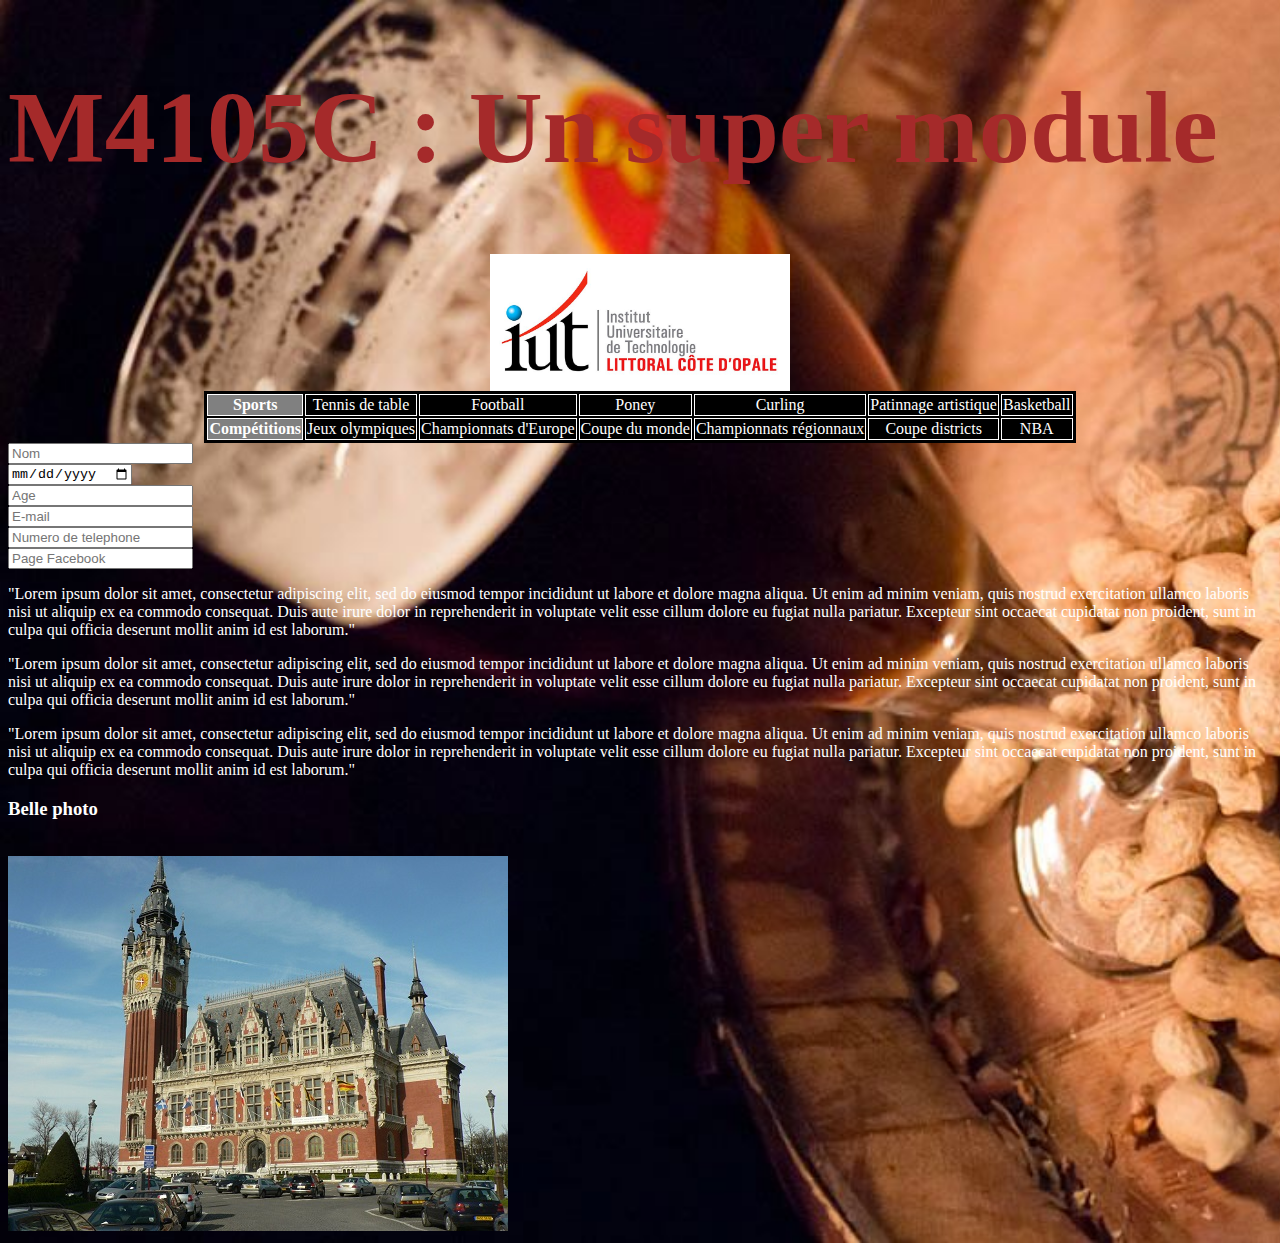
<file: index.html>
<!doctype html>
<html lang="zxx">
<head>
 <meta charset="utf-8">
 <title>M4105C : Un super module</title>

 <link rel="stylesheet" href="style.css">
 <link rel="icon" href="img/voiture.ico" />


 <meta name="viewport" content="width=device-width, initial-scale=1.0">
</head>
<body>
	<h1>M4105C : Un super module </h1	>
	
	
	<section>
	
		<img src="img/iut.jpg" id="iut" alt="IUT Calais"></h3>
	</section>	


		<table>
	   <tr>
	   	    <th>Sports</th>
		    <td>Tennis de table</td>
		    <td>Football</td>
		    <td>Poney</td>
		    <td>Curling</td>
		    <td>Patinnage artistique</td>
		    <td>Basketball</td>
	   </tr>

	   <tr>
	   		 <th>Compétitions</th>
	   	    <td>Jeux olympiques</td>
		    <td>Championnats d'Europe</td>
		    <td>Coupe du monde</td>
		    <td>Championnats régionnaux</td>
		    <td>Coupe districts</td>
		    <td>NBA</td>
		    
	   </tr>
	  
	</table>

	<form>
		<input type="text" name="nom" placeholder="Nom"/></br>
		<input type="date" name="date"/></br>
		<input type="number" name="age" placeholder="Age"/></br>
		<input type="email" name="email" placeholder="E-mail"/></br>
		<input type="tel" name="numero" placeholder="Numero de telephone"/></br>
		<input type="url" name="fb" placeholder="Page Facebook"/></br>
	</form>

	<p class="para1">"Lorem ipsum dolor sit amet, consectetur adipiscing elit, sed do eiusmod tempor incididunt ut labore et dolore magna aliqua. Ut enim ad minim veniam, quis nostrud exercitation ullamco laboris nisi ut aliquip ex ea commodo consequat. Duis aute irure dolor in reprehenderit in voluptate velit esse cillum dolore eu fugiat nulla pariatur. Excepteur sint occaecat cupidatat non proident, sunt in culpa qui officia deserunt mollit anim id est laborum."</p>

	<p class="para2">"Lorem ipsum dolor sit amet, consectetur adipiscing elit, sed do eiusmod tempor incididunt ut labore et dolore magna aliqua. Ut enim ad minim veniam, quis nostrud exercitation ullamco laboris nisi ut aliquip ex ea commodo consequat. Duis aute irure dolor in reprehenderit in voluptate velit esse cillum dolore eu fugiat nulla pariatur. Excepteur sint occaecat cupidatat non proident, sunt in culpa qui officia deserunt mollit anim id est laborum."</p>


	<p class="para3">"Lorem ipsum dolor sit amet, consectetur adipiscing elit, sed do eiusmod tempor incididunt ut labore et dolore magna aliqua. Ut enim ad minim veniam, quis nostrud exercitation ullamco laboris nisi ut aliquip ex ea commodo consequat. Duis aute irure dolor in reprehenderit in voluptate velit esse cillum dolore eu fugiat nulla pariatur. Excepteur sint occaecat cupidatat non proident, sunt in culpa qui officia deserunt mollit anim id est laborum."</p>

	<section>
		<h3>Belle photo</h3><br>
		<img src="img/calais.jpg" alt="Marie de Calais"></h3>
	</section>	



	
</body>
</html>
</file>
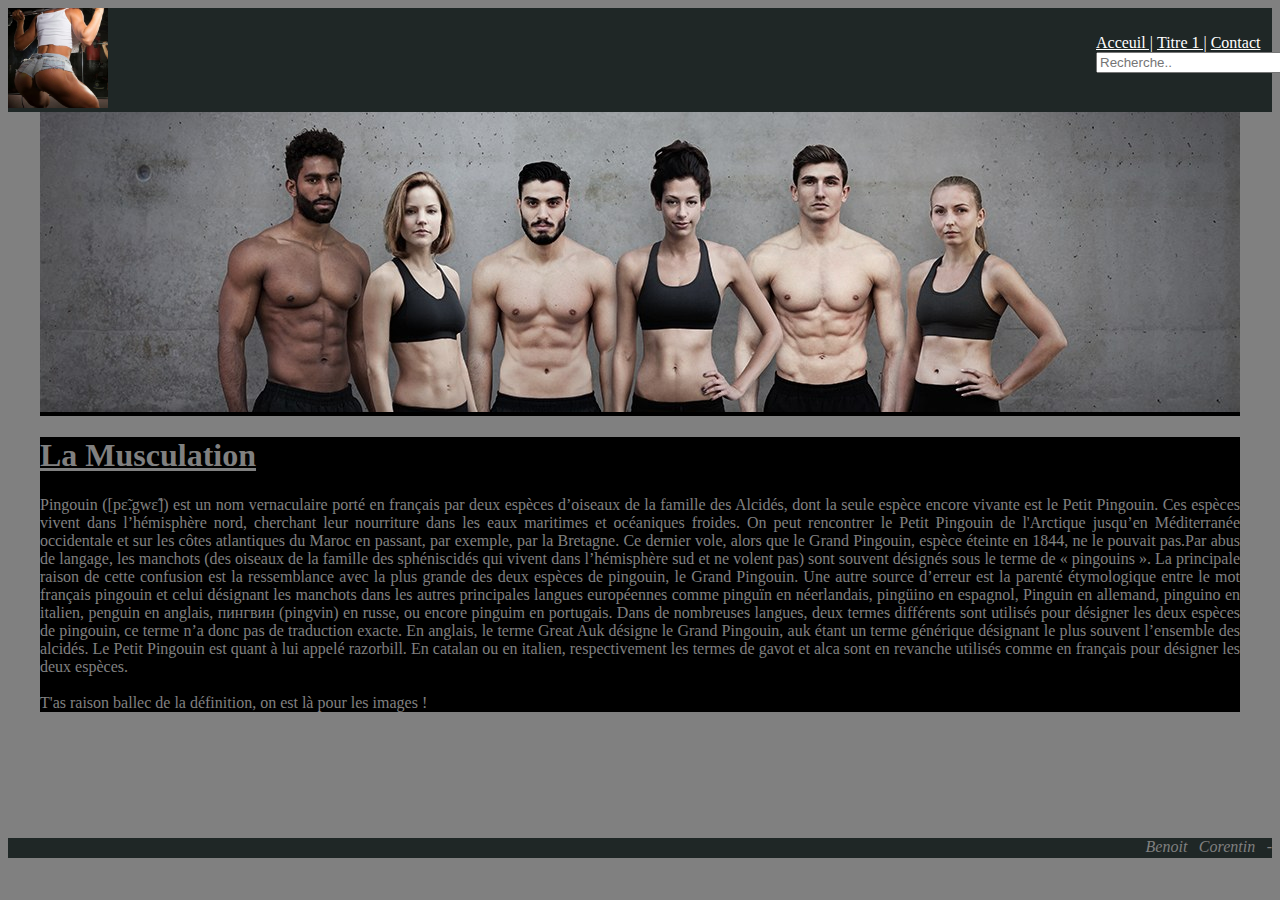
<file: Exo5/index.html>
<!DOCTYPE html>
<html>
<head>
	<title>Fitness girl <3 </title>
	 <link rel="stylesheet" href="style.css">
	  <link rel="icon" href="img/ass.ico" />
</head>
<body>

	<!-- GROS BLOC DU DEBUT contient le logo / recherche / lien -->
	<div id="GrosHeader">
		<div id="logoo">
			
				<a href="#"><div id="logo"></div></a>
			</div>
		</div>
		<div id="menu">
			
				<div id="header">
					<a href="#">Acceuil | </a>
					<a href="#">Titre 1 | </a>
					<a href="#">Contact</a>
				</div>

				<form>
					<input type="search" placeholder="Recherche.." name="the_search">
				</form>

			</div>
		</div>
	</div>
	<!-- BANNIERE DU SITE (IMAGE) -->
	<div id="bann">
		<div class="in">
			<img src="img/bann.jpg">
		</div>
	</div>
	<!-- LE CONTENU EST ICI -->
	<!-- 1er BLOC QUI PARLE DE LA MUSCULATION, AVEC DEFINITIONS, TEXTE ET TITRE -->
	<div id="content">
		<div class="in">
			<h1> La Musculation </h1	>
			<p>Pingouin ([pɛ̃.gwɛ̃]) est un nom vernaculaire porté en français par deux espèces d’oiseaux de la famille des Alcidés, dont la seule espèce encore vivante est le Petit Pingouin. Ces espèces vivent dans l’hémisphère nord, cherchant leur nourriture dans les eaux maritimes et océaniques froides. On peut rencontrer le Petit Pingouin de l'Arctique jusqu’en Méditerranée occidentale et sur les côtes atlantiques du Maroc en passant, par exemple, par la Bretagne. Ce dernier vole, alors que le Grand Pingouin, espèce éteinte en 1844, ne le pouvait pas.Par abus de langage, les manchots (des oiseaux de la famille des sphéniscidés qui vivent dans l’hémisphère sud et ne volent pas) sont souvent désignés sous le terme de « pingouins ». La principale raison de cette confusion est la ressemblance avec la plus grande des deux espèces de pingouin, le Grand Pingouin.
			Une autre source d’erreur est la parenté étymologique entre le mot français pingouin et celui désignant les manchots dans les autres principales langues européennes comme pinguïn en néerlandais, pingüino en espagnol, Pinguin en allemand, pinguino en italien, penguin en anglais, пингвин (pingvin) en russe, ou encore pinguim en portugais.
			Dans de nombreuses langues, deux termes différents sont utilisés pour désigner les deux espèces de pingouin, ce terme n’a donc pas de traduction exacte. En anglais, le terme Great Auk désigne le Grand Pingouin, auk étant un terme générique désignant le plus souvent l’ensemble des alcidés. Le Petit Pingouin est quant à lui appelé razorbill. En catalan ou en italien, respectivement les termes de gavot et alca sont en revanche utilisés comme en français pour désigner les deux espèces.</br></br>
			T'as raison ballec de la définition, on est là pour les images !</p>
		</div>
	</div>
	<!-- FOOTER DU SITE -->
	<div id="footer">
		
		<p>Benoit Corentin - TPB</p>
		
	</div>



</body>
</html>
</file>
<file: style.css>
body{
	background-image: url(img/bg.jpg);
	background-size: cover;
	color:white;


}
/*
p.para1{
	background-color: blue;

}
p.para2{
	background-color: white;

}
p.para3{
	background-color: red;

}*/

img,table{
    max-width: 100%;
	margin-left:auto;
    margin-right: auto;
}


#iut{
	width:300px;
	display:block;
   

}
th{
	background-color: grey;
}
table{
	border:1px solid black;
	text-align: center;	
	background-color:black;


}
td,th{
	border:1px solid white;

}


h1{
	font-size: 8vw;
	color:brown;
}
p{
	font-size: 1rem;
}
@media(-webkit-max-device-pixel-ratio:2){

}


@media (max-width: 480px) {
 			td,th{

	 	display:block;
 }
 table{
	width:100%;
}
 }

 @media (max-width: 640px) {
 		td,th{
	 
	 	display:block;
 }table{
	width:100%;
}
 }

 @media (max-width: 720px) {
 	td,th{
	 	
	 	display:block;

 }
 table{
	width:100%;
}
 }
</file>
<file: Exo5/style.css>
#logo{
	background-image: url(img/logo.jpg);
		background-size: cover;
	width:100px;
	height:100px;
	background-size: cover;
	margin-top:auto;


}
.in{
	width:1200px;
	margin: auto;
	background-color: black;
	
}

body{
	background-color: grey;
}

a{
	display: inline-block;
	position: auto;
	color:white;


}
h1,h2,h3{
	text-decoration: underline;
}
h1,h2,h3,p{

	color:grey;
	

}
p{
	font-size: 16px;
	text-align: justify;

}

#content{
	
}

#menu {
	margin-top:-78px;
	margin-left:85%;
	position: absolute;
}
#GrosHeader{
	background-color:#1F2726;
}

#footer{
	background-color:#1F2726;
	height: 20px;
	margin-top:10%;
}
#footer p{
	font-style: italic;
	margin-left: 90%;

}
</file>
